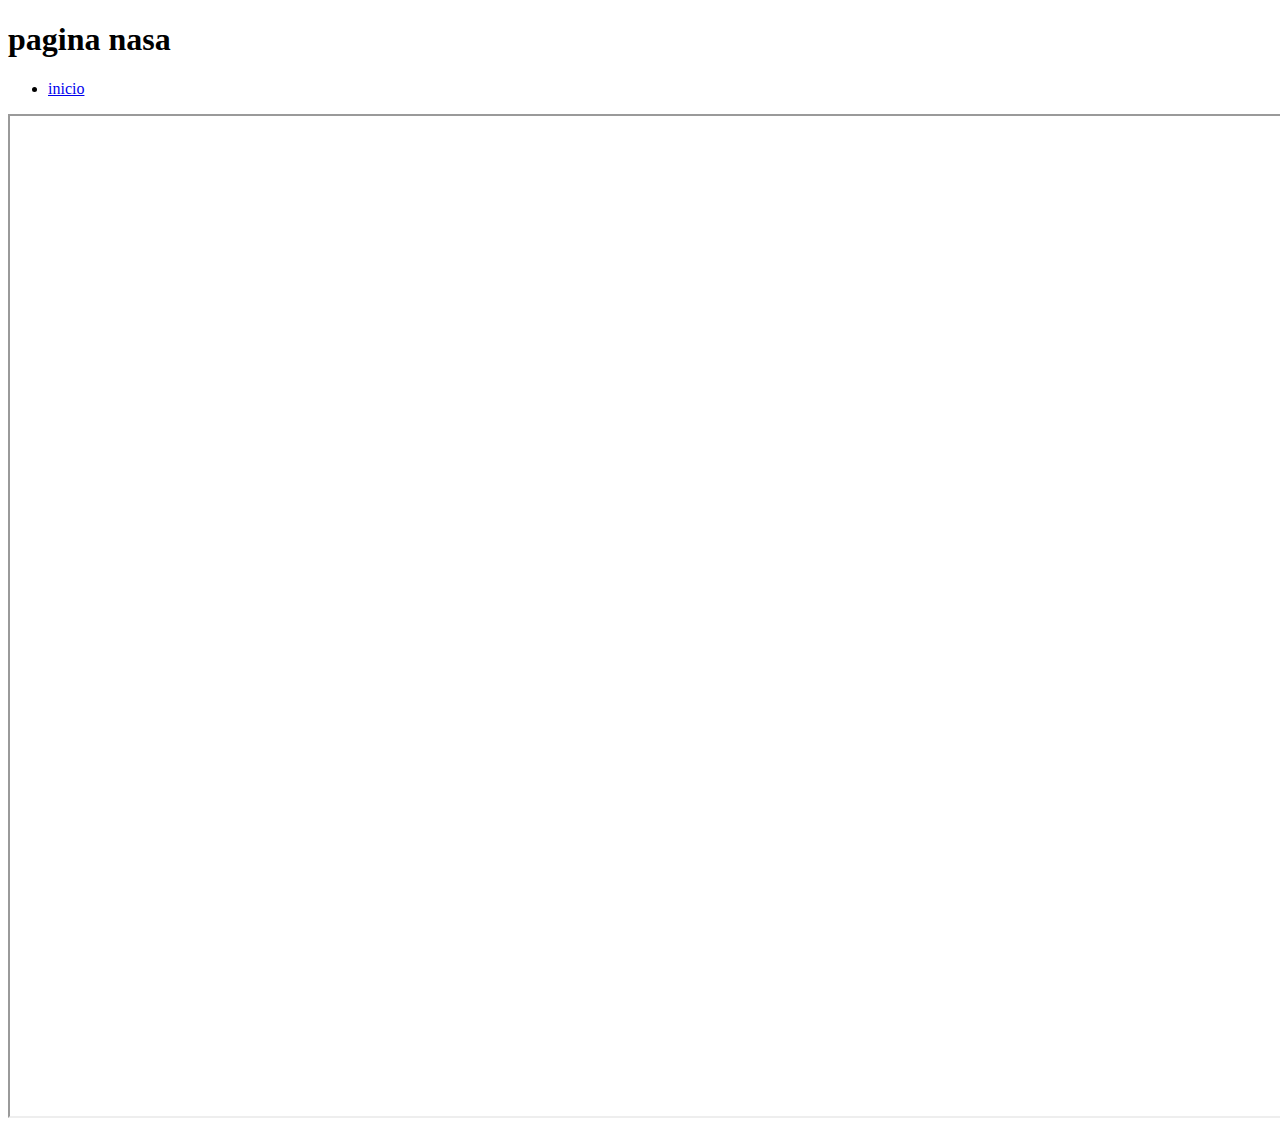
<file: ventana 2.html>
<!DOCTYPE html>
<!--
To change this license header, choose License Headers in Project Properties.
To change this template file, choose Tools | Templates
and open the template in the editor.
-->
<html>
    <head>
        <title>TODO supply a title</title>
        <meta charset="UTF-8">
        <meta name="viewport" content="width=device-width, initial-scale=1.0">
    </head>
    <body>
        <div> 
            <h1>pagina nasa</h1>
            <ul>
                <li><a href="index.html" >inicio</a></li>
            </ul>
            <iframe src="https://www.spaceappschallenge.org/" width="1347" height="1000"></iframe>
        </div>
    </body>
</html>
</file>
